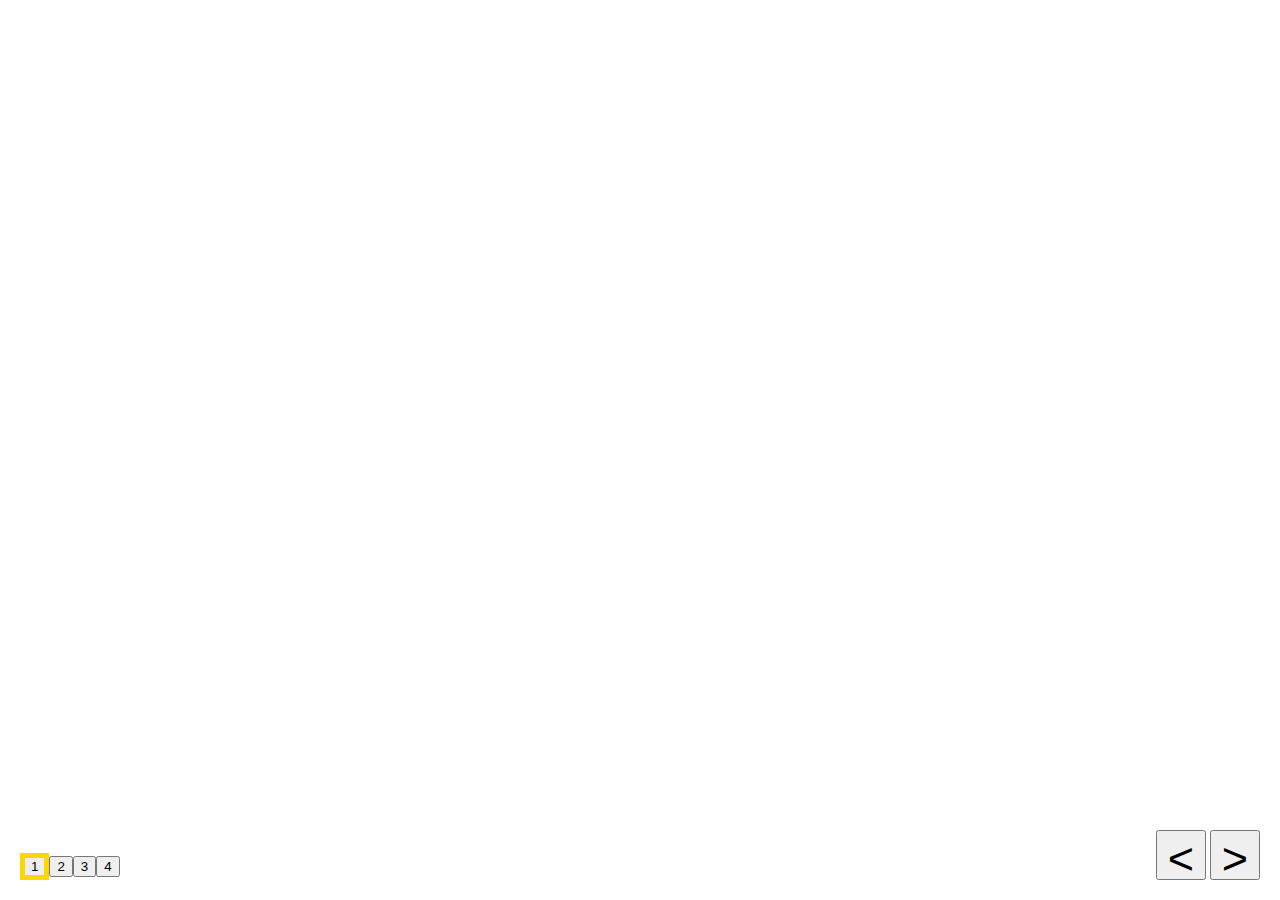
<file: A3/index.html>
<!doctype html>
<html>
  <head>
    <script src='jquery-3.3.1.min.js'> </script>
    <script src='script.js'> </script>
    <link rel="stylesheet" type="text/css" href="style.css">
  </head>

  <body onload='start()'>
    <div id='ssContainer'>
    </div>
    <div id='numContainer'>
    </div>
    <div id='arrowContainer'>
      <button id='prevButton' onclick="goPrev()"> < </button>
      <button id='nextButton' onclick="goNext()"> > </button>
    </div>
  </body>
</html>
</file>
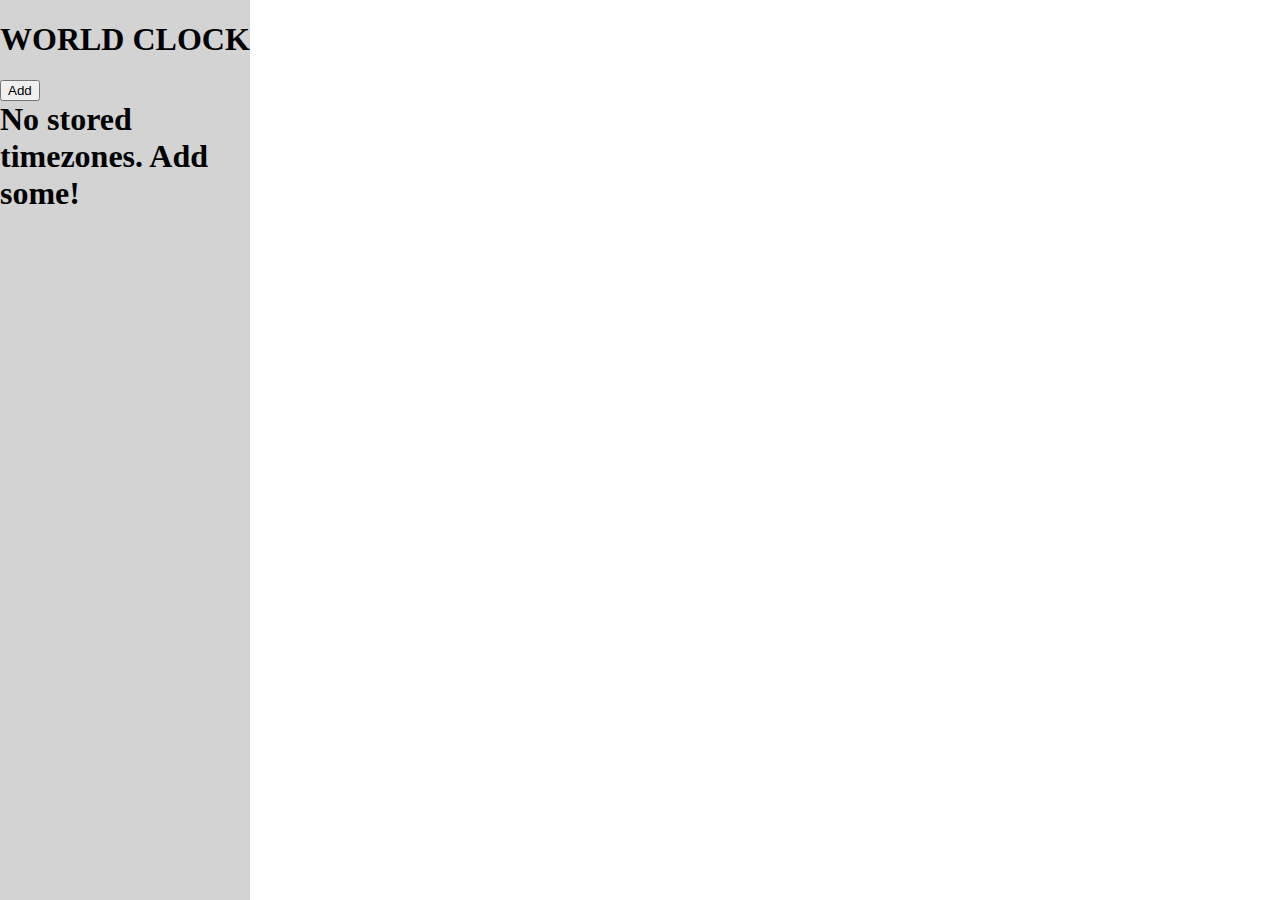
<file: A6/index.html>
<html>

<head>
<script src='jquery-2.1.3.js'> </script>
<style>
  .tzCard{
    width: 100%;
    height: auto;
    background: none;
    border: none;
    box-shadow: 0px 0px 1px;
	font-size: 7px;
	vertical-align: middle;
  }
	.tzCard p {
		text-align: center;
    display: block;
    font-size: 16px;
    /* float: right; */
    margin-top: -75px;
    position: relative;
    right: 0px;
    text-align: left;
    width: 120px;
    margin-left: 100px;
	}
  body{
    margin: 0px;
  }
  #timezoneSelection{
    position: fixed;
    min-width: 100%;
    height: 100%;
    background: rgba(0,0,0,.5);
    padding: 30%;
    display: none;
  }
  #theListWraper{
    width: 250px;
    float: left;
    height: 100%;
    background: lightgray;
  }
  #theSelectedWraper{
    width: calc(100% - 250px);
    float: right;
    height: 100%;
  }
  .active{
    background: gold;
  }
</style>
<script>
function aTZSelected(n){
  var name = dataStore[n].name;
  var offset = dataStore[n].offset;
  
  var markup = "<h1>" + name + "</h1>"+
      "<iframe style='width: 100%;height: 500px;border: none;' src='./embedclock.html#" + offset + "'>"
      
  document.getElementById("theSelectedWraper").innerHTML = markup;

  $("#theList .tzCard").removeClass("active");
  $("#theList .tzCard:nth-of-type(" + (n+1) + ")").addClass("active");
}

  var dataStore = [];
  var start = function(){
    if(dataStore.length == 0){
      document.getElementById("theList").innerHTML = "No stored timezones. Add some!"
      return;
    }
    
    var markup = "";
    for(var i = 0; i < dataStore.length; i++){
        markup += "<button class='tzCard' onclick='aTZSelected(" + i + ")'>"+ "<iframe style='width: 350px;height: 350px;border: none;overflow: hidden;overflow-x: hidden;overflow-y: hidden;transform: scale(.25);transform-origin: 0px 0px;margin-bottom: -258px;margin-top: 10px;' src='./embedclock.html#" + parseInt(dataStore[i].offset) + "'>" + "</iframe>" + "<p>"+ dataStore[i].name +"</p>"  + "</button>";
    }
    console.log(markup);
    document.getElementById("theList").innerHTML = markup;
	 

  }


  var addNew = function(){
    document.getElementById("timezoneSelection").style.display = "block";
  }

  var tzCancel = function(){
    document.getElementById("timezoneSelection").style.display = "none";
  }

  var tzDone = function(){
    tzName = document.getElementById("DropDownTimezone").options[document.getElementById("DropDownTimezone").selectedIndex].text;
    tzOffset = document.getElementById("DropDownTimezone").value;

    dataStore.push({name : tzName, offset: tzOffset});
    document.getElementById("timezoneSelection").style.display = "none";
    start();
  }
</script>
</head>

<body onload='start()'>
  <div id='theListWraper'>
    <h1> WORLD CLOCK <h1>
    <button onclick='addNew()'> Add </button>
    <div id='theList'> </div>
  </div>
  <div id='theSelectedWraper'>
  </div>

  <div id='timezoneSelection'>
    <select name="DropDownTimezone" id="DropDownTimezone">
      <option value="-12.0">(GMT -12:00) Eniwetok, Kwajalein</option>
      <option value="-11.0">(GMT -11:00) Midway Island, Samoa</option>
      <option value="-10.0">(GMT -10:00) Hawaii</option>
      <option value="-9.0">(GMT -9:00) Alaska</option>
      <option value="-8.0">(GMT -8:00) Pacific Time (US &amp; Canada)</option>
      <option value="-7.0">(GMT -7:00) Mountain Time (US &amp; Canada)</option>
      <option value="-6.0">(GMT -6:00) Central Time (US &amp; Canada), Mexico City</option>
      <option value="-5.0">(GMT -5:00) Eastern Time (US &amp; Canada), Bogota, Lima</option>
      <option value="-4.0">(GMT -4:00) Atlantic Time (Canada), Caracas, La Paz</option>
      <option value="-3.5">(GMT -3:30) Newfoundland</option>
      <option value="-3.0">(GMT -3:00) Brazil, Buenos Aires, Georgetown</option>
      <option value="-2.0">(GMT -2:00) Mid-Atlantic</option>
      <option value="-1.0">(GMT -1:00 hour) Azores, Cape Verde Islands</option>
      <option value="0.0">(GMT) Western Europe Time, London, Lisbon, Casablanca</option>
      <option value="1.0">(GMT +1:00 hour) Brussels, Copenhagen, Madrid, Paris</option>
      <option value="2.0">(GMT +2:00) Kaliningrad, South Africa</option>
      <option value="3.0">(GMT +3:00) Baghdad, Riyadh, Moscow, St. Petersburg</option>
      <option value="3.5">(GMT +3:30) Tehran</option>
      <option value="4.0">(GMT +4:00) Abu Dhabi, Muscat, Baku, Tbilisi</option>
      <option value="4.5">(GMT +4:30) Kabul</option>
      <option value="5.0">(GMT +5:00) Ekaterinburg, Islamabad, Karachi, Tashkent</option>
      <option value="5.5">(GMT +5:30) Bombay/Mumbai, Calcutta/Kolkata, Madras/Chennai, New Delhi, Bangalore</option>
      <option value="5.75">(GMT +5:45) Kathmandu</option>
      <option value="6.0">(GMT +6:00) Almaty, Dhaka, Colombo</option>
      <option value="7.0">(GMT +7:00) Bangkok, Hanoi, Jakarta</option>
      <option value="8.0">(GMT +8:00) Beijing, Perth, Singapore, Hong Kong</option>
      <option value="9.0">(GMT +9:00) Tokyo, Seoul, Osaka, Sapporo, Yakutsk</option>
      <option value="9.5">(GMT +9:30) Adelaide, Darwin</option>
      <option value="10.0">(GMT +10:00) Eastern Australia, Guam, Vladivostok</option>
      <option value="11.0">(GMT +11:00) Magadan, Solomon Islands, New Caledonia</option>
      <option value="12.0">(GMT +12:00) Auckland, Wellington, Fiji, Kamchatka</option>
</select>
<br>
<button onclick='tzCancel()'> Cancel </button>
<button onclick='tzDone()'> Done </button>
  </div>
</body>

</html>
</file>
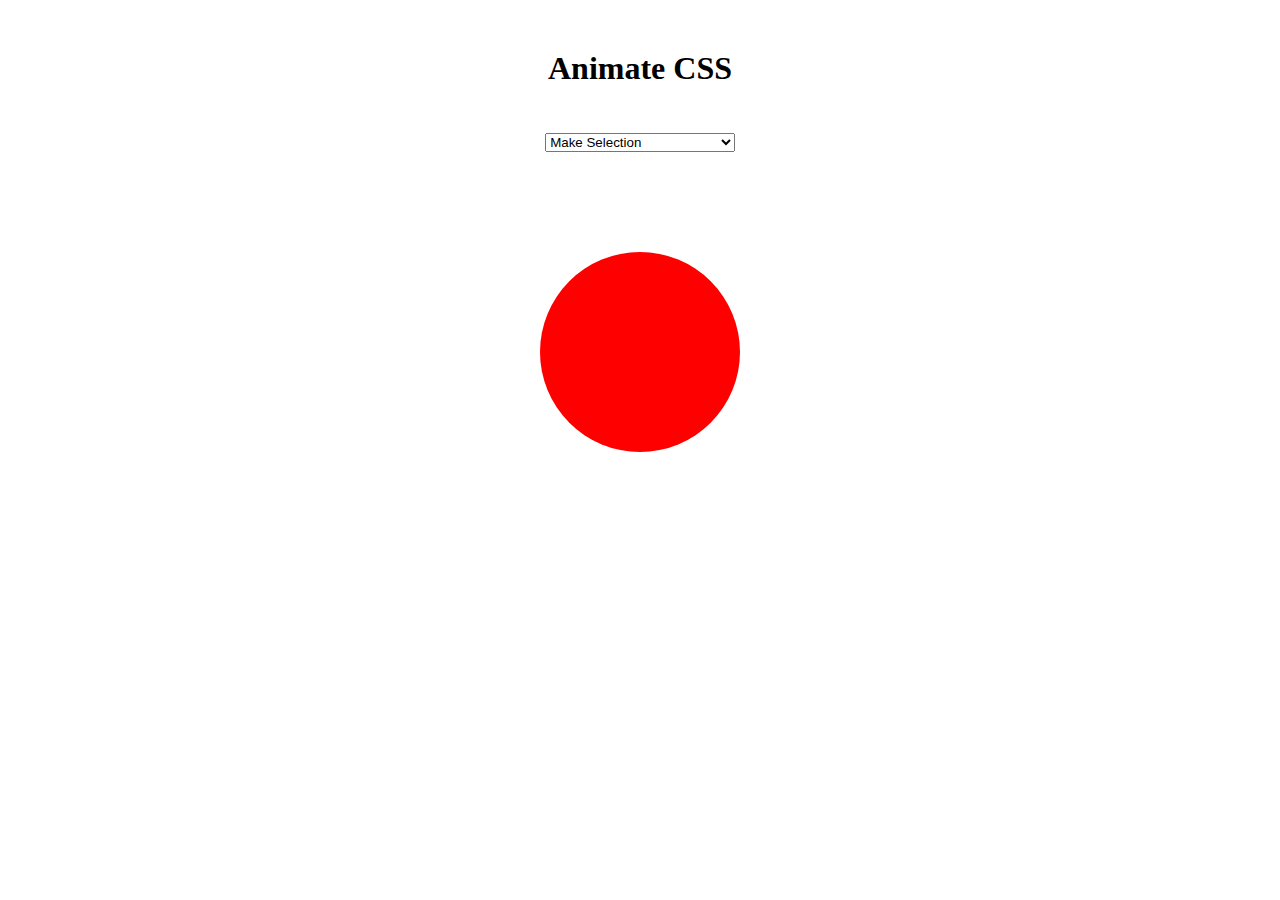
<file: A7/index.html>
<!DOCTYPE HTML>

<html>
  <head>
    <title>Assignment 7</title>
    <link rel="stylesheet" href="https://cdnjs.cloudflare.com/ajax/libs/animate.css/3.5.2/animate.min.css" />
  </head>

  <body>
    <header>
      <h1>Animate CSS</h1>
    </header>

    <select id="selector" name="selector" onchange="makeSelection()">
      <option value="none" selected>Make Selection</option>
      <option value="bounce">Bounce</option>
      <option value="flash">Flash</option>
      <option value="pulse">Pulse</option>
      <option value="rubberBand">Rubber Band</option>
      <option value="shake">Shake</option>
      <option value="tada">Ta-Da</option>
      <option value="wobble">Wobble</option>
      <option value="jello">Jello</option>
    </select>

    <div id="object"></div>

    <style>

      h1 {
        text-align: center;
        margin-top: 50px;
      }

      #selector {
        margin: auto;
        margin-top: 25px;
        margin-left: 42.5%;
        width: 15%;
      }

      #object {
        background-color: red;
        position: relative;
        width: 200px;
        height: 200px;
        margin: 100px auto;
        border-radius: 50%;
      }
    </style>

    <script>
      function makeSelection() {
        var value = document.getElementById("selector").value;
        console.log(value);

        if (value == "none") {
          document.getElementById("object").removeAttribute("class");
        }

        if (value == "bounce") {
          document.getElementById("object").removeAttribute("class");
          document.getElementById("object").classList.add("animated", "infinite", "bounce");
        }

        if (value == "flash") {
          document.getElementById("object").removeAttribute("class");
          document.getElementById("object").classList.add("animated", "infinite", "flash");
        }

        if (value == "pulse") {
          document.getElementById("object").removeAttribute("class");
          document.getElementById("object").classList.add("animated", "infinite", "pulse");
        }

        if (value == "rubberBand") {
          document.getElementById("object").removeAttribute("class");
          document.getElementById("object").classList.add("animated", "infinite", "rubberBand");
        }

        if (value == "shake") {
          document.getElementById("object").removeAttribute("class");
          document.getElementById("object").classList.add("animated", "infinite", "shake");
        }

        if (value == "tada") {
          document.getElementById("object").removeAttribute("class");
          document.getElementById("object").classList.add("animated", "infinite", "tada");
        }

        if (value == "wobble") {
          document.getElementById("object").removeAttribute("class");
          document.getElementById("object").classList.add("animated", "infinite", "wobble");
        }

        if (value == "jello") {
          document.getElementById("object").removeAttribute("class");
          document.getElementById("object").classList.add("animated", "infinite", "jello");
        }
      }
    </script>
  </body>
</html>
</file>
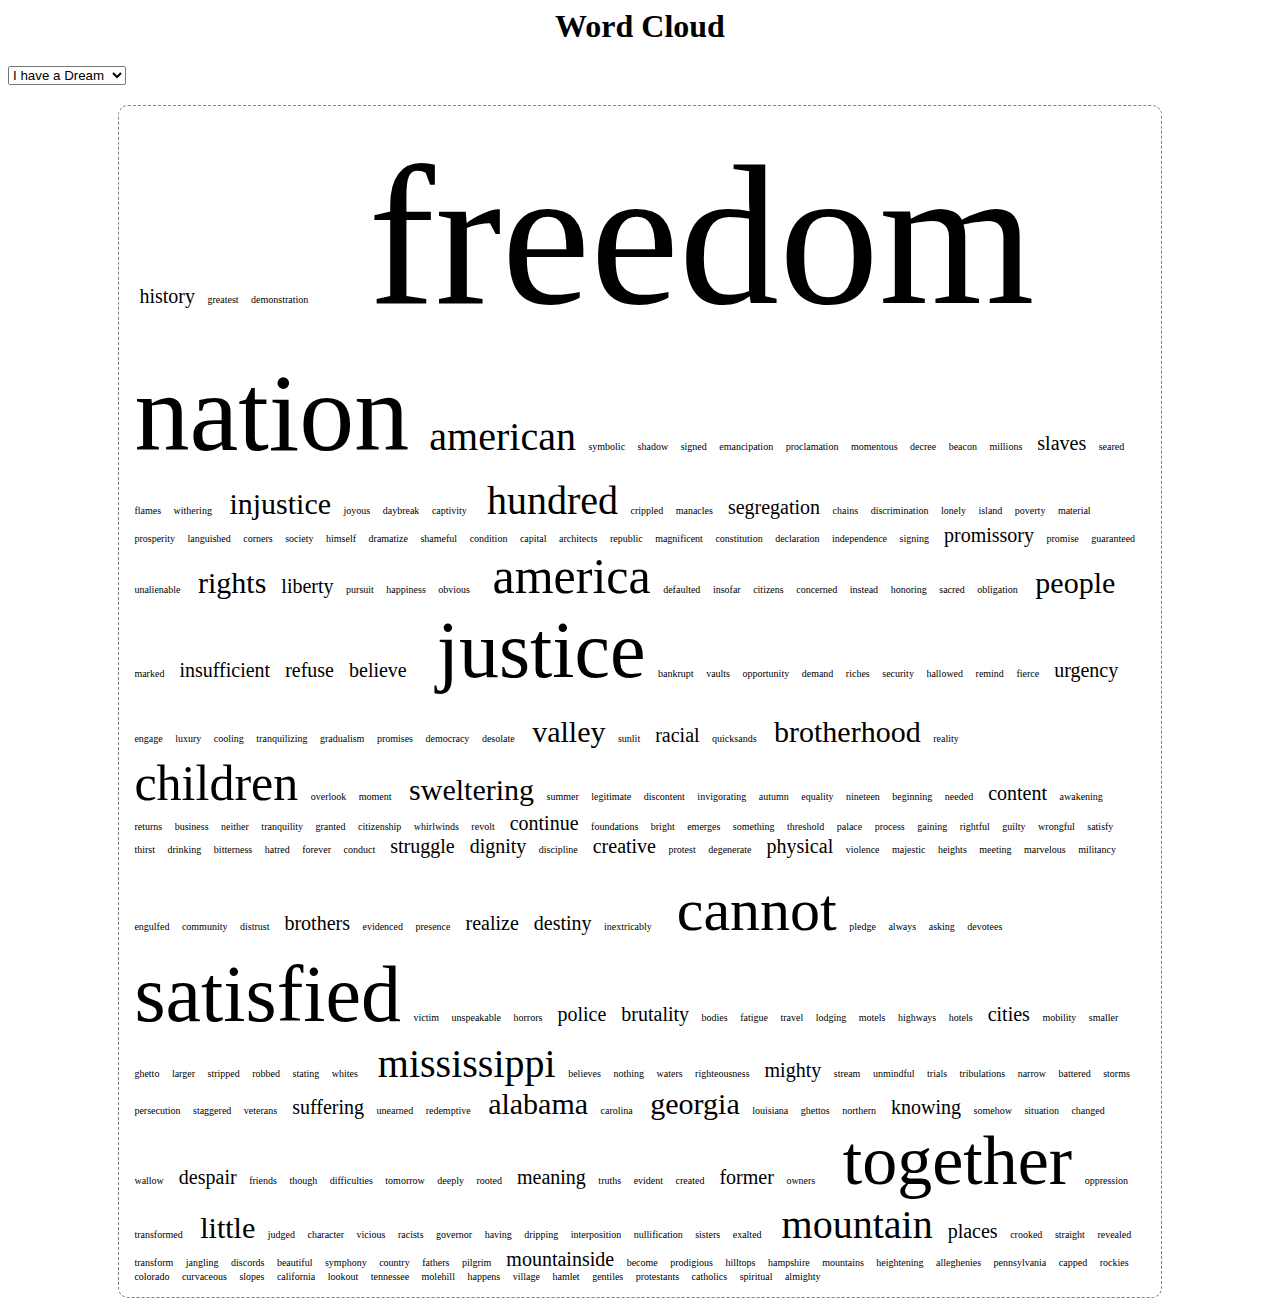
<file: A4/public/index.html>
<html>
<head>
<title>
   Word Cloud
</title>

<meta name='viewport' content-width="device-width" user-scalable='no' initial-scale='1' maximum-scale='1'>

<style>
.touch #cloud span:active, .mouse #cloud span:hover{
  background-color: black;
  color: white;
}

#cloud span{
  padding: 5px;
  border-radius: 10px;
  cursor: pointer;
  -moz-transition-duration: .2s;
  -o-transition-duration: .2s;
  -ms-transition-duration: .2s;
  -webkit-transition-duration: .2s;
  transition-duration: .2s;
}

#cloud{
	height: auto;
	min-height: 300px;
	display: block;
  border: 1px dashed gray;
  border-radius: 10px;
  margin:auto;
  margin-top: 20px;
  width: 80%;
  padding:15px;
  -webkit-user-select: none;
  user-select: none;
}

h1{
  width: 100%;
  text-align: center;
}
</style>

<script src="./jquery-2.1.3.js"></script>

<script>

var ENV = {
	device: {
		iOS: null,
		iPhone: null,
		iPad: null,
		android: null,
		mouse: null,
		touch: null
	},
	screen:{
		height:null,
		width:null,
		big: null,
		small: null
	},
	initialize: function(){
		var ua = window.navigator.userAgent.toLowerCase();
		if(ua.indexOf('iphone') >=0 || ua.indexOf('ipad') >=0 ){
			ENV.device.iOS = true;
			if(ua.indexOf('iphone') >=0){
				ENV.device.iPhone = true;
				ENV.device.iPad = false;
			}
			else{
				ENV.device.iPhone = false;
				ENV.device.iPad = true;
			}

		}
		else{
			ENV.device.iOS = false;
			ENV.device.iPhone = false;
			ENV.device.iPad = false;
		}


		if(ua.indexOf('android') >=0){
			ENV.device.android = true;
		}
		else{
			ENV.device.android = false;
		}

		if(ENV.device.iOS || ENV.device.android){
			ENV.device.touch = true;
			ENV.device.mouse = false;
		}
		else{
			ENV.device.touch = false;
			ENV.device.mouse = true;
		}

		if(!ENV.device.android){
			ENV.screen.height = $(window).height();
			ENV.screen.width = $(window).width();
		}
		else{
			ENV.screen.height = window.innerHeight;
			ENV.screen.width = window.innerWidth;
		}

		if(ENV.screen.width > 1024){
			ENV.screen.big = true;
			ENV.screen.small = false;
		}
		else{
			ENV.screen.big = false;
			ENV.screen.small = true;
		}

		var docClassName = "";
		if(ENV.screen.big){
			docClassName = docClassName + " big";
		}
		else{
			docClassName = docClassName + " small";
		}
		if(ENV.device.touch){
			docClassName = docClassName + " touch";
		}
		else{
			docClassName = docClassName + " mouse";
		}

		/*
			var x = document.getElementsByTagName("html");
			var htmltagobj = x[0]
			htmltagobj.className = docClassName;
		*/
		document.getElementsByTagName("html")[0].className = docClassName;
	}
}

function getXMLHTTPRequest()
{
    var request;
    // Lets try using ActiveX to instantiate the XMLHttpRequest object
    try{
        request = new ActiveXObject("Microsoft.XMLHTTP");
    }catch(ex1){
    try{
        request = new ActiveXObject("Msxml2.XMLHTTP");
    }catch(ex2){
        request = null;
    }
                                            }

    // If the previous didn't work, lets check if the browser natively support XMLHttpRequest
    if(!request && typeof XMLHttpRequest != "undefined"){
    //The browser does, so lets instantiate the object
        request = new XMLHttpRequest();
    }

    return request;
}

function loadFile(url, callback)
{
    var aXMLHttpRequest = getXMLHTTPRequest();
    var allData;

    if (aXMLHttpRequest)
    {
        aXMLHttpRequest.open("GET", url, true);

        aXMLHttpRequest.onreadystatechange = function (aEvt) {
            if(aXMLHttpRequest.readyState == 4){
                allData = aXMLHttpRequest.responseText;
                callback(allData)
            }
        };

        //Lets fire off the request
        aXMLHttpRequest.send(null);
    }
    else
    {
        //Oh no, the XMLHttpRequest object couldn't be instantiated.
        alert("A problem occurred instantiating the XMLHttpRequest object.");
    }
}

var load = function()
{
  var file = document.getElementById("dropDown").value;
  loadFile("./" + file,generateCloud);
}





function generateCloud(data)
{
var allWords = [];
var wordCount = {}
   allWords = data.match(/\b\w+\b/g);   //get all words in the document
   console.log(wordCount);

   for(var i = 0; i < allWords.length; i = i + 1){
      allWords[i] = allWords[i].toLowerCase();
      var num = allWords[i];
      if(num.length>5){
        wordCount[num] = wordCount[num] ? wordCount[num]+1 : 1;
      }
   }

   var theWords = Object.keys(wordCount); // all words over 5 characters

   var output = "";
   for(var i = 0; i < theWords.length; i = i + 1){
     // code here  --- us the wordCount object to generate a word cloud of words that occur more than once.

     if (wordCount[theWords] == "america") {
       console.log(i);
     }

     if (wordCount[theWords[i]] == 1) {
       output = output + "<span style='font-size:" + 10 + "'> " + theWords[i] + "</span>";
     }

     if (wordCount[theWords[i]] == 2) {
       output = output + "<span style='font-size:" + 20 + "'> " + theWords[i] + "</span>";
     }

     if (wordCount[theWords[i]] == 3) {
       output = output + "<span style='font-size:" + 30 + "'> " + theWords[i] + "</span>";
     }

     if (wordCount[theWords[i]] == 4) {
       output = output + "<span style='font-size:" + 40 + "'> " + theWords[i] + "</span>";
     }

     if (wordCount[theWords[i]] == 5) {
       output = output + "<span style='font-size:" + 50 + "'> " + theWords[i] + "</span>";
     }

     if (wordCount[theWords[i]] == 6) {
       output = output + "<span style='font-size:" + 60 + "'> " + theWords[i] + "</span>";
     }

     if (wordCount[theWords[i]] == 7) {
       output = output + "<span style='font-size:" + 70 + "'> " + theWords[i] + "</span>";
     }

     if (wordCount[theWords[i]] == 8) {
       output = output + "<span style='font-size:" + 80 + "'> " + theWords[i] + "</span>";
     }

     if (wordCount[theWords[i]] == 9) {
       output = output + "<span style='font-size:" + 90 + "'> " + theWords[i] + "</span>";
     }

     if (wordCount[theWords[i]] == 10) {
       output = output + "<span style='font-size:" + 100 + "'> " + theWords[i] + "</span>";
     }

     if (wordCount[theWords[i]] == 11) {
       output = output + "<span style='font-size:" + 110 + "'> " + theWords[i] + "</span>";
     }

     if (wordCount[theWords[i]] == 12) {
       output = output + "<span style='font-size:" + 120 + "'> " + theWords[i] + "</span>";
     }

     if (wordCount[theWords[i]] == 13) {
       output = output + "<span style='font-size:" + 130 + "'> " + theWords[i] + "</span>";
     }

     if (wordCount[theWords[i]] == 14) {
       output = output + "<span style='font-size:" + 140 + "'> " + theWords[i] + "</span>";
     }

     if (wordCount[theWords[i]] == 15) {
       output = output + "<span style='font-size:" + 150 + "'> " + theWords[i] + "</span>";
     }

     if (wordCount[theWords[i]] == 16) {
       output = output + "<span style='font-size:" + 160 + "'> " + theWords[i] + "</span>";
     }

     if (wordCount[theWords[i]] == 17) {
       output = output + "<span style='font-size:" + 170 + "'> " + theWords[i] + "</span>";
     }

     if (wordCount[theWords[i]] == 18) {
       output = output + "<span style='font-size:" + 180 + "'> " + theWords[i] + "</span>";
     }

     if (wordCount[theWords[i]] == 19) {
       output = output + "<span style='font-size:" + 190 + "'> " + theWords[i] + "</span>";
     }

     if (wordCount[theWords[i]] == 20) {
       output = output + "<span style='font-size:" + 200 + "'> " + theWords[i] + "</span>";
     }
   }

   document.getElementById('cloud').innerHTML = output;
}
</script>

</head>

<body onload='load()'> <!-- load starts execution after body loads -->
<h1> Word Cloud </h1>
  <select id='dropDown' onchange='load()'>
    <option value='dream.txt'> I have a Dream </option>
    <option value='sense.txt'> Common Sense </option>
  </select>
<div id='cloud'> </div>
</body>

</html>
</file>
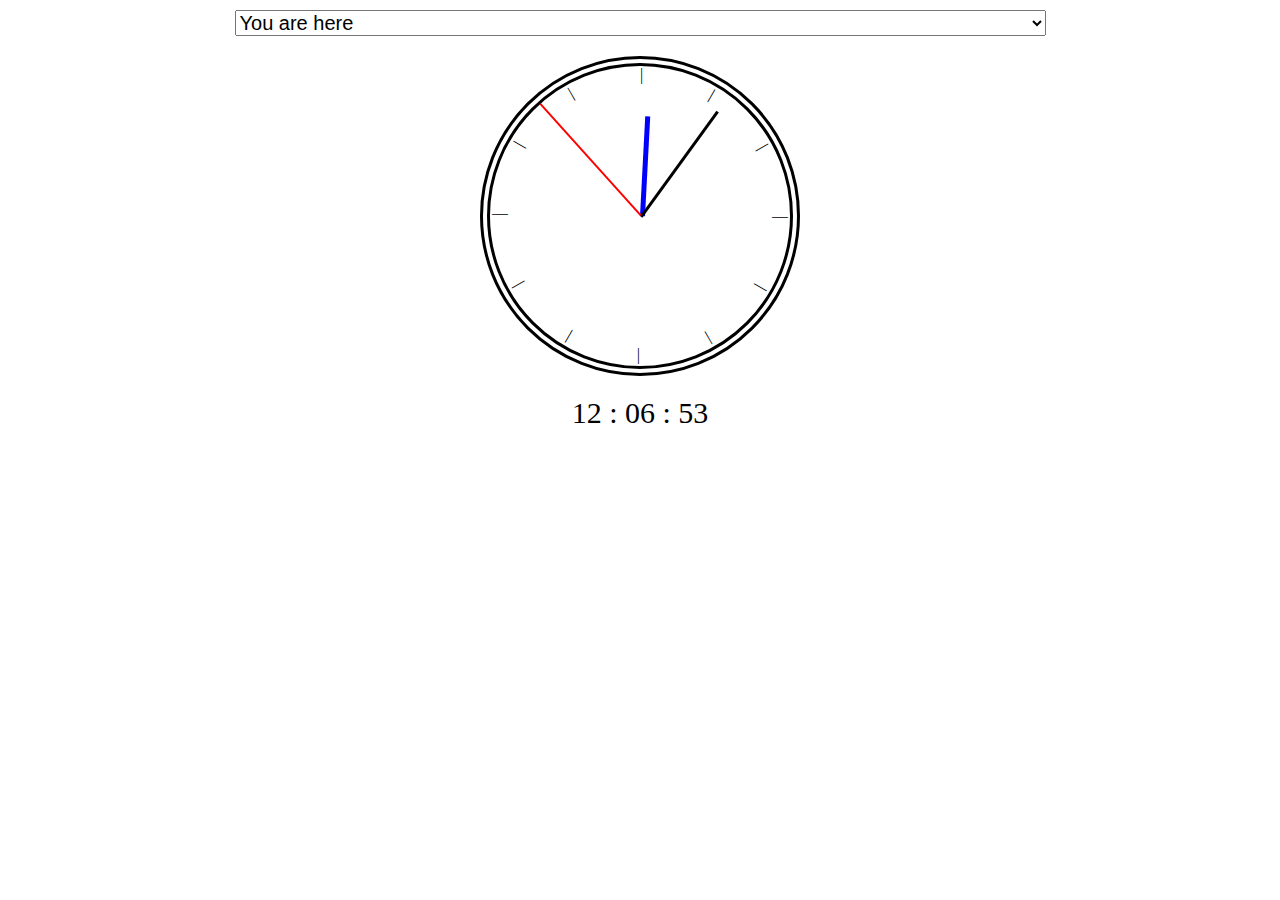
<file: A5/myclock.html>
<!doctype html>
<html>
<head>
<style>
/* .night{
      color: white;
    background: black;
}

.night .hand#min{
  background:lightgray;
} */

#timeString{
  text-align: center;
    margin-top: 20px;
    font-size: 30px;
}
#DropDownTimezone{
    font-size: 20px;
    margin: auto;
    display: block;
    margin-bottom: 20px;
    margin-top: 10px;
}

.hand#sec{
  height: 150px;
  width: 2px;
  position: absolute;
  background: red;
  transform: translate(150px);
  transform-origin: 0px 150px;
}

.hand#min{
  height: 130px;
  width: 3px;
  position: absolute;
  background: black;
  transform: translate(150px,20px);
  transform-origin: 0px 130px;
}

.hand#hour{
  height: 100px;
  width: 5px;
  position: absolute;
  background: blue;
  transform: translate(150px,50px);
  transform-origin: 0px 100px;
}
#clockWrapper{
  height: 300px;
  width: 300px;
  margin: auto;
  border: double 10px;
  border-radius: 200px;
}
.num{
  text-align: center;
  position: absolute;
  transform: translate(150px,0px);
  transform-origin: 0px 150px;
}

#num1{
    transform: translate(150px,0px) rotate(30deg);
}

#num2{
    transform: translate(150px,0px) rotate(60deg);
}

#num3{
    transform: translate(150px,0px) rotate(90deg);
}

#num4{
    transform: translate(150px,0px) rotate(120deg);
}

#num5{
    transform: translate(150px,0px) rotate(150deg);
}
#num6{
    transform: translate(150px,0px) rotate(180deg);
}
#num7{
    transform: translate(150px,0px) rotate(-150deg);
}
#num8{
    transform: translate(150px,0px) rotate(-120deg);
}
#num9{
    transform: translate(150px,0px) rotate(-90deg);
}
#num10{
    transform: translate(150px,0px) rotate(-60deg);
}
#num11{
    transform: translate(150px,0px) rotate(-30deg);
}
</style>

<script>
  function displayTime(){
  var dateInMS = new Date().getTime() + new Date().getTimezoneOffset() * 60 * 1000 + document.getElementById("DropDownTimezone").value * 60 * 60 * 1000;

  var h = new Date(dateInMS).getHours();
  var m = new Date(dateInMS).getMinutes();
  var s = new Date(dateInMS).getSeconds();

  var ha = h * (360/12) + (m*.5);
  var ma = m * (360/60);
  var sa = s * (360/60);

  document.getElementById("sec").style.transform = 'translate(150px) rotate(' + sa + 'deg)';
  document.getElementById("min").style.transform = 'translate(150px,20px) rotate(' + ma + 'deg)';
  document.getElementById("hour").style.transform = 'translate(150px,50px) rotate(' + ha + 'deg)';
  document.getElementById("timeString").innerHTML = get2digit(h) + " : " + get2digit(m) + " : " + get2digit(s);

  // if(h < 6 || h > 18){
  //     document.getElementById("clockWrapper").className = "night";
  //   }
  //   else{
  //     document.getElementById("clockWrapper").className = "";
  //   }
  }

  function start(){
    displayTime();
    setInterval("displayTime()", 1000);

    var dateInMS = new Date().getTime() + new Date().getTimezoneOffset() * 60 * 1000 + document.getElementById("DropDownTimezone").value * 60 * 60 * 1000;
    console.log(dateInMS);
  }

  function get2digit(myNumber)
  {
    return ("0" + myNumber).slice(-2);
  }

  // function timezoneChanged() {
  //   x = document.getElementById("DropDownTimezone").value;
  //   console.log(x);
  //   alert("Eniwetok, Kwajalein");
  // }

  function timezoneChanged() {
    selector = document.getElementById("DropDownTimezone").selectedIndex;
    value = document.getElementsByTagName("option")[selector].value

    if (document.getElementById("DropDownTimezone").value != "default") {
      var selected = (document.getElementsByTagName("option")[selector].value) * 60 * 60 * 1000
      console.log("Current selection is offset by " + (selected / (1000*60*60) % 24) + " hours.");
    }
  }

</script>
</head>

<body onload='start()'>
<select onchange='timezoneChanged()' class="DropDownTimezone" id="DropDownTimezone">
      <option value="-7.0">You are here</option>
      <option value="-12.0">(GMT -12:00) Eniwetok, Kwajalein</option>
      <option value="-11.0">(GMT -11:00) Midway Island, Samoa</option>
      <option value="-10.0">(GMT -10:00) Hawaii</option>
      <option value="-9.0">(GMT -9:00) Alaska</option>
      <option value="-8.0">(GMT -8:00) Pacific Time (US &amp; Canada)</option>
      <option value="-7.0">(GMT -7:00) Mountain Time (US &amp; Canada)</option>
      <option value="-6.0">(GMT -6:00) Central Time (US &amp; Canada), Mexico City</option>
      <option value="-5.0">(GMT -5:00) Eastern Time (US &amp; Canada), Bogota, Lima</option>
      <option value="-4.0">(GMT -4:00) Atlantic Time (Canada), Caracas, La Paz</option>
      <option value="-3.5">(GMT -3:30) Newfoundland</option>
      <option value="-3.0">(GMT -3:00) Brazil, Buenos Aires, Georgetown</option>
      <option value="-2.0">(GMT -2:00) Mid-Atlantic</option>
      <option value="-1.0">(GMT -1:00 hour) Azores, Cape Verde Islands</option>
      <option value="0.0">(GMT) Western Europe Time, London, Lisbon, Casablanca</option>
      <option value="1.0">(GMT +1:00 hour) Brussels, Copenhagen, Madrid, Paris</option>
      <option value="2.0">(GMT +2:00) Kaliningrad, South Africa</option>
      <option value="3.0">(GMT +3:00) Baghdad, Riyadh, Moscow, St. Petersburg</option>
      <option value="3.5">(GMT +3:30) Tehran</option>
      <option value="4.0">(GMT +4:00) Abu Dhabi, Muscat, Baku, Tbilisi</option>
      <option value="4.5">(GMT +4:30) Kabul</option>
      <option value="5.0">(GMT +5:00) Ekaterinburg, Islamabad, Karachi, Tashkent</option>
      <option value="5.5">(GMT +5:30) Bombay/Mumbai, Calcutta/Kolkata, Madras/Chennai, New Delhi, Bangalore</option>
      <option value="5.75">(GMT +5:45) Kathmandu</option>
      <option value="6.0">(GMT +6:00) Almaty, Dhaka, Colombo</option>
      <option value="7.0">(GMT +7:00) Bangkok, Hanoi, Jakarta</option>
      <option value="8.0">(GMT +8:00) Beijing, Perth, Singapore, Hong Kong</option>
      <option value="9.0">(GMT +9:00) Tokyo, Seoul, Osaka, Sapporo, Yakutsk</option>
      <option value="9.5">(GMT +9:30) Adelaide, Darwin</option>
      <option value="10.0">(GMT +10:00) Eastern Australia, Guam, Vladivostok</option>
      <option value="11.0">(GMT +11:00) Magadan, Solomon Islands, New Caledonia</option>
      <option value="12.0">(GMT +12:00) Auckland, Wellington, Fiji, Kamchatka</option>
</select>
  <div id='clockWrapper'>
    <div class='num' id='num12'> | </div>
    <div class='num' id='num1'> | </div>
    <div class='num' id='num2'> | </div>
    <div class='num' id='num3'> | </div>
    <div class='num' id='num4'> | </div>
    <div class='num' id='num5'> | </div>
    <div class='num' id='num6'> | </div>
    <div class='num' id='num7'> | </div>
    <div class='num' id='num8'> | </div>
    <div class='num' id='num9'> | </div>
    <div class='num' id='num10'> | </div>
    <div class='num' id='num11'> | </div>
    <div class='hand' id='hour'></div>
    <div class='hand' id='min'></div>
    <div class='hand' id='sec'></div>
  </div>
  <div id='timeString'></div>
</body>

</html>
</file>
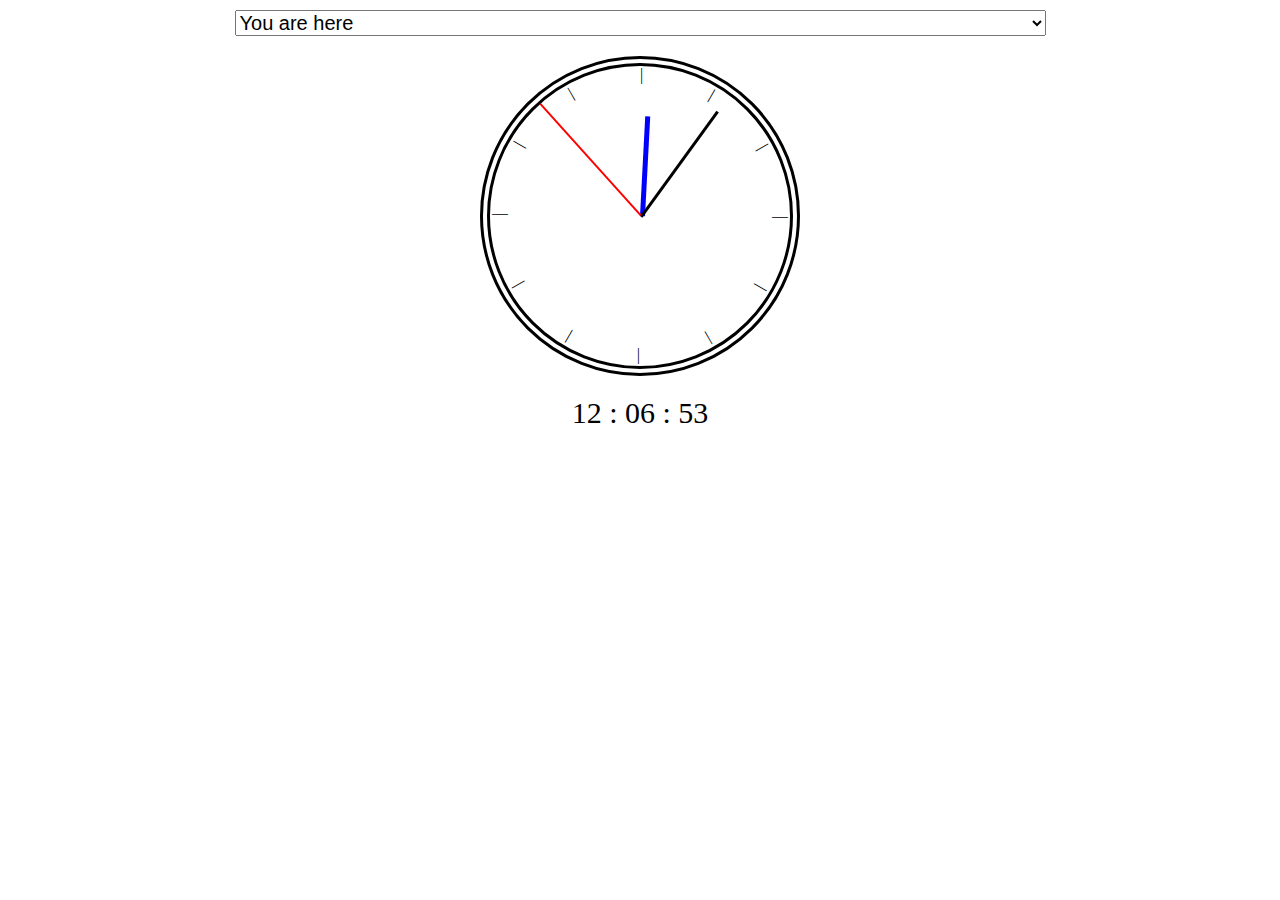
<file: A5/mynightclock.html>
<!doctype html>
<html>
<head>
<style>
.night{
      color: white;
    background: black;
}

.night .hand#min{
  background:lightgray;
}

#timeString{
  text-align: center;
    margin-top: 20px;
    font-size: 30px;
}
#DropDownTimezone{
    font-size: 20px;
    margin: auto;
    display: block;
    margin-bottom: 20px;
    margin-top: 10px;
}

.hand#sec{
  height: 150px;
  width: 2px;
  position: absolute;
  background: red;
  transform: translate(150px);
  transform-origin: 0px 150px;
}

.hand#min{
  height: 130px;
  width: 3px;
  position: absolute;
  background: black;
  transform: translate(150px,20px);
  transform-origin: 0px 130px;
}

.hand#hour{
  height: 100px;
  width: 5px;
  position: absolute;
  background: blue;
  transform: translate(150px,50px);
  transform-origin: 0px 100px;
}
#clockWrapper{
  height: 300px;
  width: 300px;
  margin: auto;
  border: double 10px;
  border-radius: 200px;
}
.num{
  text-align: center;
  position: absolute;
  transform: translate(150px,0px);
  transform-origin: 0px 150px;
}

#num1{
    transform: translate(150px,0px) rotate(30deg);
}

#num2{
    transform: translate(150px,0px) rotate(60deg);
}

#num3{
    transform: translate(150px,0px) rotate(90deg);
}

#num4{
    transform: translate(150px,0px) rotate(120deg);
}

#num5{
    transform: translate(150px,0px) rotate(150deg);
}
#num6{
    transform: translate(150px,0px) rotate(180deg);
}
#num7{
    transform: translate(150px,0px) rotate(-150deg);
}
#num8{
    transform: translate(150px,0px) rotate(-120deg);
}
#num9{
    transform: translate(150px,0px) rotate(-90deg);
}
#num10{
    transform: translate(150px,0px) rotate(-60deg);
}
#num11{
    transform: translate(150px,0px) rotate(-30deg);
}

</style>

<script>
  function displayTime(){
  var dateInMS = new Date().getTime() + new Date().getTimezoneOffset() * 60 * 1000 + document.getElementById("DropDownTimezone").value * 60 * 60 * 1000;

  var h = new Date(dateInMS).getHours();
  var m = new Date(dateInMS).getMinutes();
  var s = new Date(dateInMS).getSeconds();

  var ha = h * (360/12) + (m*.5);
  var ma = m * (360/60);
  var sa = s * (360/60);

  document.getElementById("sec").style.transform = 'translate(150px) rotate(' + sa + 'deg)';
  document.getElementById("min").style.transform = 'translate(150px,20px) rotate(' + ma + 'deg)';
  document.getElementById("hour").style.transform = 'translate(150px,50px) rotate(' + ha + 'deg)';
  document.getElementById("timeString").innerHTML = get2digit(h) + " : " + get2digit(m) + " : " + get2digit(s);

  if(h < 6 || h > 18){
      document.getElementById("clockWrapper").className = "night";
    }
    else{
      document.getElementById("clockWrapper").className = "";
    }
  }

  function start(){
    displayTime();
    setInterval("displayTime()", 1000);

    var dateInMS = new Date().getTime() + new Date().getTimezoneOffset() * 60 * 1000 + document.getElementById("DropDownTimezone").value * 60 * 60 * 1000;
    console.log(dateInMS);
  }

  function get2digit(myNumber)
  {
    return ("0" + myNumber).slice(-2);
  }

  // function timezoneChanged() {
  //   x = document.getElementById("DropDownTimezone").value;
  //   console.log(x);
  //   alert("Eniwetok, Kwajalein");
  // }

  function timezoneChanged() {
    selector = document.getElementById("DropDownTimezone").selectedIndex;
    value = document.getElementsByTagName("option")[selector].value

    if (document.getElementById("DropDownTimezone").value != "default") {
      var selected = (document.getElementsByTagName("option")[selector].value) * 60 * 60 * 1000
      console.log("Current selection is offset by " + (selected / (1000*60*60) % 24) + " hours.");
    }
  }

</script>
</head>

<body onload='start()'>
<select onchange='timezoneChanged()' class="DropDownTimezone" id="DropDownTimezone">
      <option value="-7.0">You are here</option>
      <option value="-12.0">(GMT -12:00) Eniwetok, Kwajalein</option>
      <option value="-11.0">(GMT -11:00) Midway Island, Samoa</option>
      <option value="-10.0">(GMT -10:00) Hawaii</option>
      <option value="-9.0">(GMT -9:00) Alaska</option>
      <option value="-8.0">(GMT -8:00) Pacific Time (US &amp; Canada)</option>
      <option value="-7.0">(GMT -7:00) Mountain Time (US &amp; Canada)</option>
      <option value="-6.0">(GMT -6:00) Central Time (US &amp; Canada), Mexico City</option>
      <option value="-5.0">(GMT -5:00) Eastern Time (US &amp; Canada), Bogota, Lima</option>
      <option value="-4.0">(GMT -4:00) Atlantic Time (Canada), Caracas, La Paz</option>
      <option value="-3.5">(GMT -3:30) Newfoundland</option>
      <option value="-3.0">(GMT -3:00) Brazil, Buenos Aires, Georgetown</option>
      <option value="-2.0">(GMT -2:00) Mid-Atlantic</option>
      <option value="-1.0">(GMT -1:00 hour) Azores, Cape Verde Islands</option>
      <option value="0.0">(GMT) Western Europe Time, London, Lisbon, Casablanca</option>
      <option value="1.0">(GMT +1:00 hour) Brussels, Copenhagen, Madrid, Paris</option>
      <option value="2.0">(GMT +2:00) Kaliningrad, South Africa</option>
      <option value="3.0">(GMT +3:00) Baghdad, Riyadh, Moscow, St. Petersburg</option>
      <option value="3.5">(GMT +3:30) Tehran</option>
      <option value="4.0">(GMT +4:00) Abu Dhabi, Muscat, Baku, Tbilisi</option>
      <option value="4.5">(GMT +4:30) Kabul</option>
      <option value="5.0">(GMT +5:00) Ekaterinburg, Islamabad, Karachi, Tashkent</option>
      <option value="5.5">(GMT +5:30) Bombay/Mumbai, Calcutta/Kolkata, Madras/Chennai, New Delhi, Bangalore</option>
      <option value="5.75">(GMT +5:45) Kathmandu</option>
      <option value="6.0">(GMT +6:00) Almaty, Dhaka, Colombo</option>
      <option value="7.0">(GMT +7:00) Bangkok, Hanoi, Jakarta</option>
      <option value="8.0">(GMT +8:00) Beijing, Perth, Singapore, Hong Kong</option>
      <option value="9.0">(GMT +9:00) Tokyo, Seoul, Osaka, Sapporo, Yakutsk</option>
      <option value="9.5">(GMT +9:30) Adelaide, Darwin</option>
      <option value="10.0">(GMT +10:00) Eastern Australia, Guam, Vladivostok</option>
      <option value="11.0">(GMT +11:00) Magadan, Solomon Islands, New Caledonia</option>
      <option value="12.0">(GMT +12:00) Auckland, Wellington, Fiji, Kamchatka</option>
</select>
  <div id='clockWrapper'>
    <div class='num' id='num12'> | </div>
    <div class='num' id='num1'> | </div>
    <div class='num' id='num2'> | </div>
    <div class='num' id='num3'> | </div>
    <div class='num' id='num4'> | </div>
    <div class='num' id='num5'> | </div>
    <div class='num' id='num6'> | </div>
    <div class='num' id='num7'> | </div>
    <div class='num' id='num8'> | </div>
    <div class='num' id='num9'> | </div>
    <div class='num' id='num10'> | </div>
    <div class='num' id='num11'> | </div>
    <div class='hand' id='hour'></div>
    <div class='hand' id='min'></div>
    <div class='hand' id='sec'></div>
  </div>
  <div id='timeString'></div>
</body>

</html>
</file>
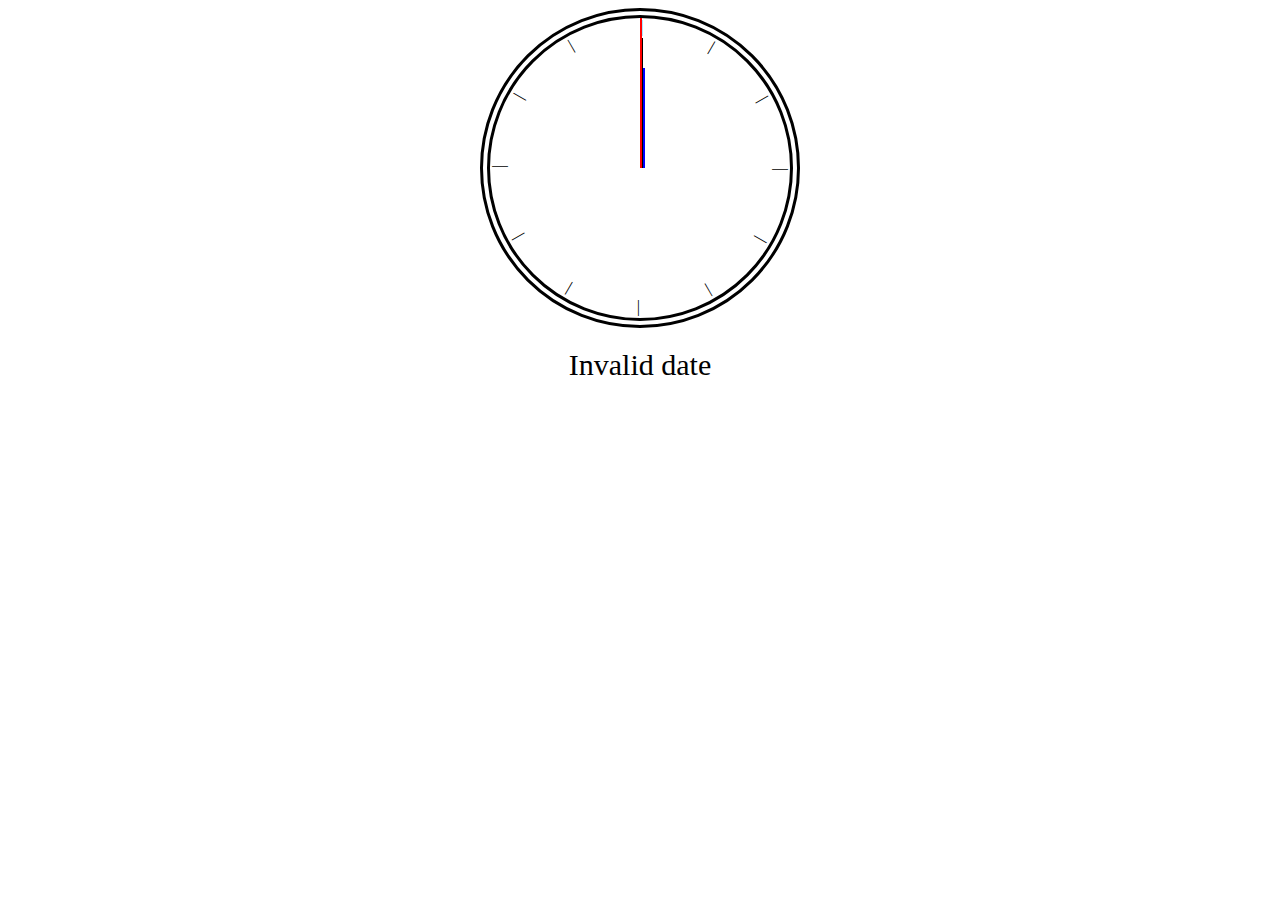
<file: A6/embedclock.html>
<!doctype html>
<html>
<head>
<style>
.night{
      color: white;
    background: black;
}
.night .hand#min{
  background:lightgray;
}
#timeString{
  text-align: center;
    margin-top: 20px;
    font-size: 30px;
}
#DropDownTimezone{
    font-size: 20px;
    margin: auto;
    display: block;
    margin-bottom: 20px;
    margin-top: 10px;
}

.hand#sec{
  height: 150px;
  width: 2px;
  position: absolute;
  background: red;
  transform: translate(150px);
  transform-origin: 0px 150px;
}

.hand#min{
  height: 130px;
  width: 3px;
  position: absolute;
  background: black;
  transform: translate(150px,20px);
  transform-origin: 0px 130px;
}

.hand#hour{
  height: 100px;
  width: 5px;
  position: absolute;
  background: blue;
  transform: translate(150px,50px);
  transform-origin: 0px 100px;
}
#clockWrapper{
  height: 300px;
  width: 300px;
  margin: auto;
  border: double 10px;
  border-radius: 200px;
}
.num{
  text-align: center;
  position: absolute;
  transform: translate(150px,0px);
  transform-origin: 0px 150px;
}

#num1{
    transform: translate(150px,0px) rotate(30deg);
}

#num2{
    transform: translate(150px,0px) rotate(60deg);
}

#num3{
    transform: translate(150px,0px) rotate(90deg);
}

#num4{
    transform: translate(150px,0px) rotate(120deg);
}

#num5{
    transform: translate(150px,0px) rotate(150deg);
}
#num6{
    transform: translate(150px,0px) rotate(180deg);
}
#num7{
    transform: translate(150px,0px) rotate(-150deg);
}
#num8{
    transform: translate(150px,0px) rotate(-120deg);
}
#num9{
    transform: translate(150px,0px) rotate(-90deg);
}
#num10{
    transform: translate(150px,0px) rotate(-60deg);
}
#num11{
    transform: translate(150px,0px) rotate(-30deg);
}

</style>
<script src='moment.min.js'> </script>
<script>
  function displayTime(){
    var hashValue = parseFloat(window.location.hash.replace("#",""));
    var dateInMS = new Date().getTime() + new Date().getTimezoneOffset() * 60 *1000 + hashValue * 60 * 60 * 1000
    var h = new Date(dateInMS).getHours();
    var m = new Date(dateInMS).getMinutes()
    var s = new Date(dateInMS).getSeconds()

    var ha = h * (360/12) + (m*.5);
    var ma = m * (360/60)
    var sa = s * (360/60);
      
    document.getElementById("sec").style.transform = 'translate(150px) rotate(' + sa + 'deg)'
    document.getElementById("min").style.transform = 'translate(150px,20px) rotate(' + ma + 'deg)'
    document.getElementById("hour").style.transform = 'translate(150px,50px) rotate(' + ha + 'deg)'
    document.getElementById("timeString").innerHTML = moment(dateInMS).format('MMMM Do YYYY, h:mm:ss a');

    if(h < 6 || h >= 18){ //night
      document.getElementById("clockWrapper").className = "night";
    }
    else{
      document.getElementById("clockWrapper").className = "";
    }
  }

  function start(){
    displayTime();
    setInterval("displayTime()", 1000);
  }

  function get2digit(myNumber)
  {
    return ("0" + myNumber).slice(-2);
  }
</script>
</head>

<body style='overflow:hidden' onload='start()'>
  <div id='clockWrapper'>
    <div class='num' id='num12'> | </div>
    <div class='num' id='num1'> | </div>
    <div class='num' id='num2'> | </div>
    <div class='num' id='num3'> | </div>
    <div class='num' id='num4'> | </div>
    <div class='num' id='num5'> | </div>
    <div class='num' id='num6'> | </div>
    <div class='num' id='num7'> | </div>
    <div class='num' id='num8'> | </div>
    <div class='num' id='num9'> | </div>
    <div class='num' id='num10'> | </div>
    <div class='num' id='num11'> | </div>
    <div class='hand' id='hour'></div>
    <div class='hand' id='min'></div>
    <div class='hand' id='sec'></div>
  </div>
  <div id='timeString'></div>
</body>

</html>
</file>
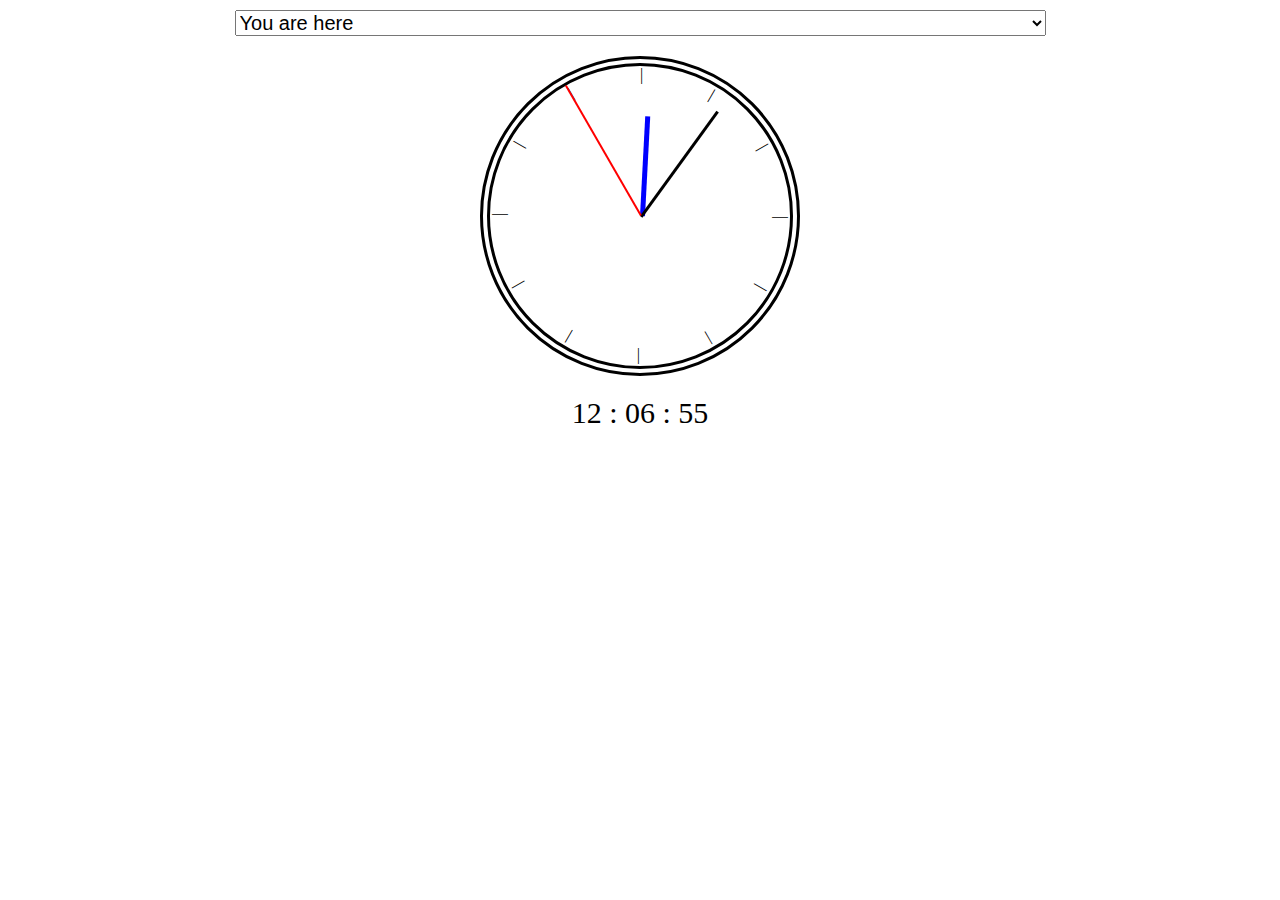
<file: A5/myclock/myclock.html>
<!doctype html>
<html>
<head>
<style>
/* .night{
      color: white;
    background: black;
}

.night .hand#min{
  background:lightgray;
} */

#timeString{
  text-align: center;
    margin-top: 20px;
    font-size: 30px;
}
#DropDownTimezone{
    font-size: 20px;
    margin: auto;
    display: block;
    margin-bottom: 20px;
    margin-top: 10px;
}

.hand#sec{
  height: 150px;
  width: 2px;
  position: absolute;
  background: red;
  transform: translate(150px);
  transform-origin: 0px 150px;
}

.hand#min{
  height: 130px;
  width: 3px;
  position: absolute;
  background: black;
  transform: translate(150px,20px);
  transform-origin: 0px 130px;
}

.hand#hour{
  height: 100px;
  width: 5px;
  position: absolute;
  background: blue;
  transform: translate(150px,50px);
  transform-origin: 0px 100px;
}
#clockWrapper{
  height: 300px;
  width: 300px;
  margin: auto;
  border: double 10px;
  border-radius: 200px;
}
.num{
  text-align: center;
  position: absolute;
  transform: translate(150px,0px);
  transform-origin: 0px 150px;
}

#num1{
    transform: translate(150px,0px) rotate(30deg);
}

#num2{
    transform: translate(150px,0px) rotate(60deg);
}

#num3{
    transform: translate(150px,0px) rotate(90deg);
}

#num4{
    transform: translate(150px,0px) rotate(120deg);
}

#num5{
    transform: translate(150px,0px) rotate(150deg);
}
#num6{
    transform: translate(150px,0px) rotate(180deg);
}
#num7{
    transform: translate(150px,0px) rotate(-150deg);
}
#num8{
    transform: translate(150px,0px) rotate(-120deg);
}
#num9{
    transform: translate(150px,0px) rotate(-90deg);
}
#num10{
    transform: translate(150px,0px) rotate(-60deg);
}
#num11{
    transform: translate(150px,0px) rotate(-30deg);
}

</style>

<script>
  function displayTime(){
  var dateInMS = new Date().getTime() + new Date().getTimezoneOffset() * 60 * 1000 + document.getElementById("DropDownTimezone").value * 60 * 60 * 1000;

  var h = new Date(dateInMS).getHours();
  var m = new Date(dateInMS).getMinutes();
  var s = new Date(dateInMS).getSeconds();

  var ha = h * (360/12) + (m*.5);
  var ma = m * (360/60);
  var sa = s * (360/60);

  document.getElementById("sec").style.transform = 'translate(150px) rotate(' + sa + 'deg)';
  document.getElementById("min").style.transform = 'translate(150px,20px) rotate(' + ma + 'deg)';
  document.getElementById("hour").style.transform = 'translate(150px,50px) rotate(' + ha + 'deg)';
  document.getElementById("timeString").innerHTML = get2digit(h) + " : " + get2digit(m) + " : " + get2digit(s);

  // if(h < 6 || h > 18){
  //     document.getElementById("clockWrapper").className = "night";
  //   }
  //   else{
  //     document.getElementById("clockWrapper").className = "";
  //   }
  }

  function start(){
    displayTime();
    setInterval("displayTime()", 1000);

    var dateInMS = new Date().getTime() + new Date().getTimezoneOffset() * 60 * 1000 + document.getElementById("DropDownTimezone").value * 60 * 60 * 1000;
    console.log(dateInMS);
  }

  function get2digit(myNumber)
  {
    return ("0" + myNumber).slice(-2);
  }

  // function timezoneChanged() {
  //   x = document.getElementById("DropDownTimezone").value;
  //   console.log(x);
  //   alert("Eniwetok, Kwajalein");
  // }

  function timezoneChanged() {
    selector = document.getElementById("DropDownTimezone").selectedIndex;
    value = document.getElementsByTagName("option")[selector].value

    if (document.getElementById("DropDownTimezone").value != "default") {
      var selected = (document.getElementsByTagName("option")[selector].value) * 60 * 60 * 1000
      console.log("Current selection is offset by " + (selected / (1000*60*60) % 24) + " hours.");
    }
  }

</script>
</head>

<body onload='start()'>
<select onchange='timezoneChanged()' class="DropDownTimezone" id="DropDownTimezone">
      <option value="-7.0">You are here</option>
      <option value="-12.0">(GMT -12:00) Eniwetok, Kwajalein</option>
      <option value="-11.0">(GMT -11:00) Midway Island, Samoa</option>
      <option value="-10.0">(GMT -10:00) Hawaii</option>
      <option value="-9.0">(GMT -9:00) Alaska</option>
      <option value="-8.0">(GMT -8:00) Pacific Time (US &amp; Canada)</option>
      <option value="-7.0">(GMT -7:00) Mountain Time (US &amp; Canada)</option>
      <option value="-6.0">(GMT -6:00) Central Time (US &amp; Canada), Mexico City</option>
      <option value="-5.0">(GMT -5:00) Eastern Time (US &amp; Canada), Bogota, Lima</option>
      <option value="-4.0">(GMT -4:00) Atlantic Time (Canada), Caracas, La Paz</option>
      <option value="-3.5">(GMT -3:30) Newfoundland</option>
      <option value="-3.0">(GMT -3:00) Brazil, Buenos Aires, Georgetown</option>
      <option value="-2.0">(GMT -2:00) Mid-Atlantic</option>
      <option value="-1.0">(GMT -1:00 hour) Azores, Cape Verde Islands</option>
      <option value="0.0">(GMT) Western Europe Time, London, Lisbon, Casablanca</option>
      <option value="1.0">(GMT +1:00 hour) Brussels, Copenhagen, Madrid, Paris</option>
      <option value="2.0">(GMT +2:00) Kaliningrad, South Africa</option>
      <option value="3.0">(GMT +3:00) Baghdad, Riyadh, Moscow, St. Petersburg</option>
      <option value="3.5">(GMT +3:30) Tehran</option>
      <option value="4.0">(GMT +4:00) Abu Dhabi, Muscat, Baku, Tbilisi</option>
      <option value="4.5">(GMT +4:30) Kabul</option>
      <option value="5.0">(GMT +5:00) Ekaterinburg, Islamabad, Karachi, Tashkent</option>
      <option value="5.5">(GMT +5:30) Bombay/Mumbai, Calcutta/Kolkata, Madras/Chennai, New Delhi, Bangalore</option>
      <option value="5.75">(GMT +5:45) Kathmandu</option>
      <option value="6.0">(GMT +6:00) Almaty, Dhaka, Colombo</option>
      <option value="7.0">(GMT +7:00) Bangkok, Hanoi, Jakarta</option>
      <option value="8.0">(GMT +8:00) Beijing, Perth, Singapore, Hong Kong</option>
      <option value="9.0">(GMT +9:00) Tokyo, Seoul, Osaka, Sapporo, Yakutsk</option>
      <option value="9.5">(GMT +9:30) Adelaide, Darwin</option>
      <option value="10.0">(GMT +10:00) Eastern Australia, Guam, Vladivostok</option>
      <option value="11.0">(GMT +11:00) Magadan, Solomon Islands, New Caledonia</option>
      <option value="12.0">(GMT +12:00) Auckland, Wellington, Fiji, Kamchatka</option>
</select>
  <div id='clockWrapper'>
    <div class='num' id='num12'> | </div>
    <div class='num' id='num1'> | </div>
    <div class='num' id='num2'> | </div>
    <div class='num' id='num3'> | </div>
    <div class='num' id='num4'> | </div>
    <div class='num' id='num5'> | </div>
    <div class='num' id='num6'> | </div>
    <div class='num' id='num7'> | </div>
    <div class='num' id='num8'> | </div>
    <div class='num' id='num9'> | </div>
    <div class='num' id='num10'> | </div>
    <div class='num' id='num11'> | </div>
    <div class='hand' id='hour'></div>
    <div class='hand' id='min'></div>
    <div class='hand' id='sec'></div>
  </div>
  <div id='timeString'></div>
</body>

</html>
</file>
<file: A3/style.css>
#ssContainer
{
    height: calc(100% - 100px);
    position: absolute;
    width: 100%;
    top: 0px;
    left: 0px;
}

#ssContainer .slide{
  position:absolute;
  width: 100%;
  height: 100%;
  background-repeat: no-repeat;
  background-position: center;
  background-size: contain;
}

#arrowContainer button{
    width: 50px;
    height: 50px;
    font-size: 45px;
}

#numContainer
{
    position: absolute;
    bottom: 20px;
    left: 20px;
}

#arrowContainer
{
    position: absolute;
    bottom: 20px;
    right: 20px;
}

.active{
  border: 5px solid gold;
}
</file>
